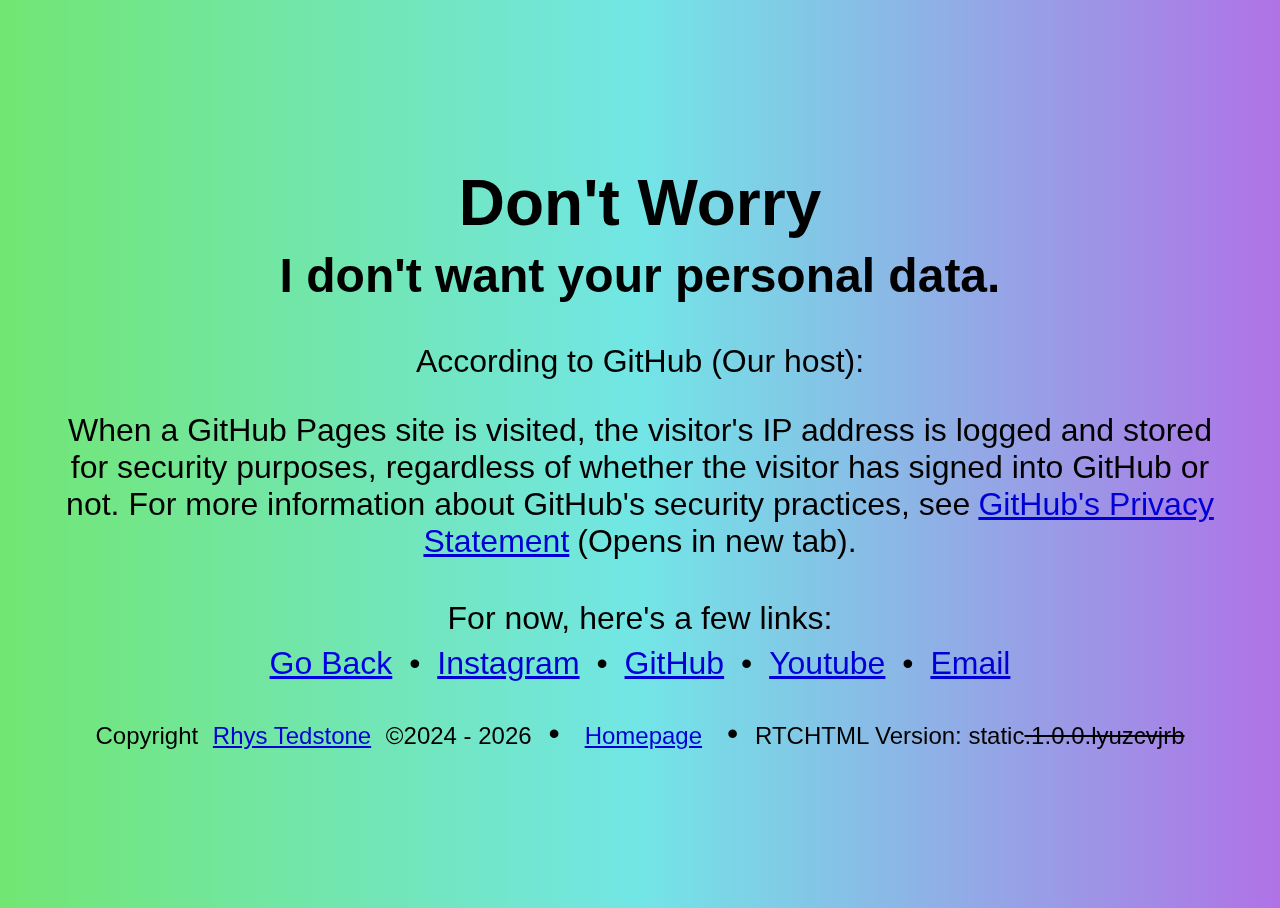
<file: privacy/index.html>
<!DOCTYPE html>
<html lang="en_gb">

	<head>
		<title>Coming Soon</title>
		<link rel="shortcut-icon" href="favicon.ico">
		<link rel="stylesheet" href="/privacy/styles.css">
	</head>

	<body>

		<div class="container" id="main">
			<div class="container" id="message">
				<h1>Don't Worry</h1>
				<h2>I don't want your personal data.</h2>

				<p>
					According to GitHub (Our host):
				<blockquote>
					When a GitHub Pages site is visited, the visitor's IP address is logged
					and stored for security purposes, regardless of whether the visitor has signed into GitHub or not.
					For more information about GitHub's security practices, see<a
						href="//docs.github.com/en/site-policy/privacy-policies/github-general-privacy-statement"
						target="_blank">GitHub's
						Privacy Statement</a>(Opens in new tab).
				</blockquote>
				</p>

				<p>For now, here's a few links:</p>
				<div class="container" id="links">
					<a id="back" onclick="history.back()"><span class="linklike">Go Back</span></a>
					&#x2022;
					<a href="//instagram.com/rhystedstone" id="instagram">Instagram</a>
					&#x2022;
					<a href="//github.com/rhystedstone" id="github">GitHub</a>
					&#x2022;
					<a href="//youtube.com/ArtyRhys" id="youtube">Youtube</a>
					&#x2022;
					<a href="mailto:hello@rhystedstone.wales" id="email">Email</a>
				</div>

				<div class="container" id="footer">
					<p id="copyright">Copyright <a href="//rhystedstone.wales">Rhys Tedstone</a> &#x00A9;</p>
					&#x2022;
					<p id="privacy"><a href="/">Homepage</a></p>
					&#x2022;
					<p id="version">RTCHTML Version: static<s>.1.0.0.lyuzcvjrb</s>
					</p>
				</div>

				<!-- Copyright Year Update Script -->
				<script type="text/javascript">
					// The copyright start year.
					let start = 2024;

					// The current year.
					let year = new Date().getFullYear();

					// Copyright text.
					let text = document.querySelector("p#copyright");

					// If the current year is higher than the start year...
					if (year > start) {

						// Append the copyright year to the copyright text element.
						text.innerHTML = text.innerHTML + start + " - " + year;
					} else {

						// Append the copyright year to the copyright text element.
						text.innerHTML = text.innerHTML + year;
					}
				</script>

			</div>

		</div>
	</body>

</html>
</file>
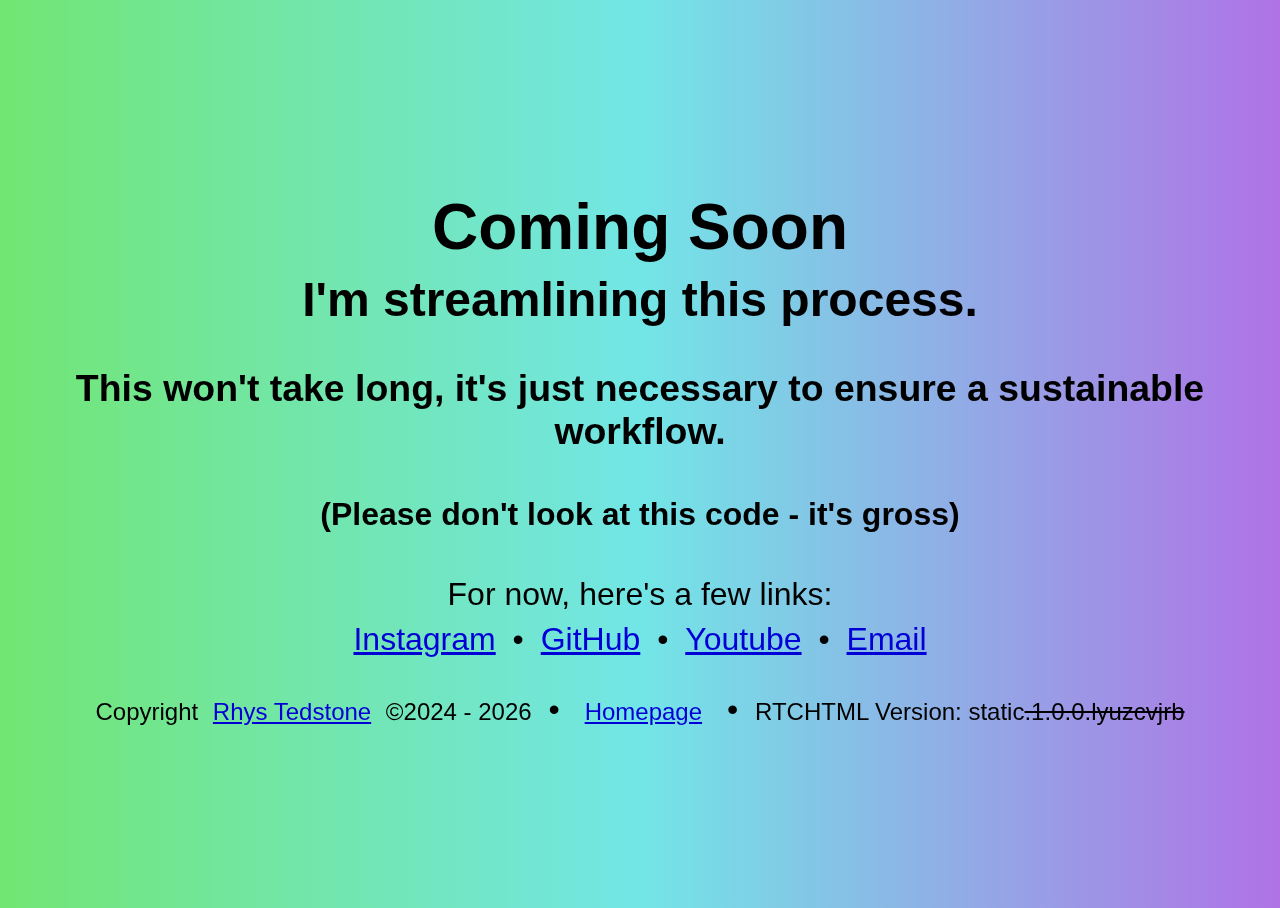
<file: revision/index.html>
<!DOCTYPE html>
<html lang="en_gb">

	<head>
		<title>Coming Soon</title>
		<link rel="shortcut-icon" href="favicon.ico">
		<link rel="stylesheet" href="/revision/styles.css">
	</head>

	<body>

		<div class="container" id="main">
			<div class="container" id="message">
				<h1>Coming Soon</h1>
				<h2>I'm streamlining this process.</h2>
				<h3>This won't take long, it's just necessary to ensure a sustainable workflow.</h3>
				<h4>(Please don't look at this code - it's gross)</h4>

				<p>For now, here's a few links:</p>
				<div class="container" id="links">
					<a href="//instagram.com/rhystedstone" id="instagram">Instagram</a>
					&#x2022;
					<a href="//github.com/rhystedstone" id="github">GitHub</a>
					&#x2022;
					<a href="//youtube.com/ArtyRhys" id="youtube">Youtube</a>
					&#x2022;
					<a href="mailto:hello@rhystedstone.wales" id="email">Email</a>
				</div>

				<div class="container" id="footer">
					<p id="copyright">Copyright <a href="//rhystedstone.wales">Rhys Tedstone</a> &#x00A9;</p>
					&#x2022;
					<p id="privacy"><a href="/">Homepage</a></p>
					&#x2022;
					<p id="version">RTCHTML Version: static<s>.1.0.0.lyuzcvjrb</s>
					</p>
				</div>

				<!-- Copyright Year Update Script -->
				<script type="text/javascript">
					// The copyright start year.
					let start = 2024;

					// The current year.
					let year = new Date().getFullYear();

					// Copyright text.
					let text = document.querySelector("p#copyright");

					// If the current year is higher than the start year...
					if (year > start) {

						// Append the copyright year to the copyright text element.
						text.innerHTML = text.innerHTML + start + " - " + year;
					} else {

						// Append the copyright year to the copyright text element.
						text.innerHTML = text.innerHTML + year;
					}
				</script>

			</div>

		</div>
	</body>

</html>
</file>
<file: privacy/styles.css>
/*	
 *	Privacy Page Stylesheet
 */

:root {

	/* Presets */
	--red: rgb(255, 0, 0);
	--orange: rgb(255, 127, 0);
	--yellow: rgb(255, 255, 0);
	--green: rgb(0, 255, 0);
	--cyan: rgb(0, 255, 255);
	--blue: rgb(0, 0, 255);
	--purple: rgb(127, 0, 255);
	--magenta: rgb(255, 0, 255);

	--red-muted: rgb(255, 127, 127);
	--orange-muted: rgb(255, 195, 127);
	--yellow-muted: rgb(255, 255, 127);
	--green-muted: rgb(127, 255, 127);
	--cyan-muted: rgb(127, 255, 255);
	--blue-muted: rgb(127, 127, 255);
	--purple-muted: rgb(195, 127, 255);
	--magenta-muted: rgb(255, 127, 255);

	--light-gray: rgb(127, 127, 127);
	--gray: rgb(89, 89, 89);
	--dark-gray: rgb(63, 63, 63);

	font-family: Tahoma, sans-serif;

}

html {
	background-color: var(--purple-muted);
	background-image: linear-gradient(to right, var(--green-muted), var(--cyan-muted), var(--purple-muted));

	filter: brightness(0.9);
	height: 100%;
	overflow: hidden;
}

body {
	height: 100%;
}

div.container {
	text-align: center;
}

.container#main {
	display: flex;
	align-items: center;
	justify-content: center;

	height: 100%;
}

.container#message {
	flex-grow: 1;
	font-size: 2rem;
}

h1,
h2,
h3,
p,
a {
	margin: 0.5rem;
}


h3,
p {
	margin-top: 2.5rem;
}

.linklike {
	color: blue;
	text-decoration: underline;
	cursor: pointer;
}

#footer {

	p {
		display: inline-block;
		font-size: 1.5rem
	}

}
</file>
<file: revision/styles.css>
/*	
 *	Revision Stylesheet
 */

:root {

	/* Presets */
	--red: rgb(255, 0, 0);
	--orange: rgb(255, 127, 0);
	--yellow: rgb(255, 255, 0);
	--green: rgb(0, 255, 0);
	--cyan: rgb(0, 255, 255);
	--blue: rgb(0, 0, 255);
	--purple: rgb(127, 0, 255);
	--magenta: rgb(255, 0, 255);

	--red-muted: rgb(255, 127, 127);
	--orange-muted: rgb(255, 195, 127);
	--yellow-muted: rgb(255, 255, 127);
	--green-muted: rgb(127, 255, 127);
	--cyan-muted: rgb(127, 255, 255);
	--blue-muted: rgb(127, 127, 255);
	--purple-muted: rgb(195, 127, 255);
	--magenta-muted: rgb(255, 127, 255);

	--light-gray: rgb(127, 127, 127);
	--gray: rgb(89, 89, 89);
	--dark-gray: rgb(63, 63, 63);

	font-family: Tahoma, sans-serif;

}

html {
	background-color: var(--purple-muted);
	background-image: linear-gradient(to right, var(--green-muted), var(--cyan-muted), var(--purple-muted));

	filter: brightness(0.9);
	height: 100%;
	overflow: hidden;
}

body {
	height: 100%;
}

div.container {
	text-align: center;
}

.container#main {
	display: flex;
	align-items: center;
	justify-content: center;

	height: 100%;
}

.container#message {
	flex-grow: 1;
	font-size: 2rem;
}

h1,
h2,
h3,
p,
a {
	margin: 0.5rem;
}


h3,
p {
	margin-top: 2.5rem;
}

.linklike {
	color: blue;
	text-decoration: underline;
	cursor: pointer;
}

#footer {

	p {
		display: inline-block;
		font-size: 1.5rem
	}

}
</file>
